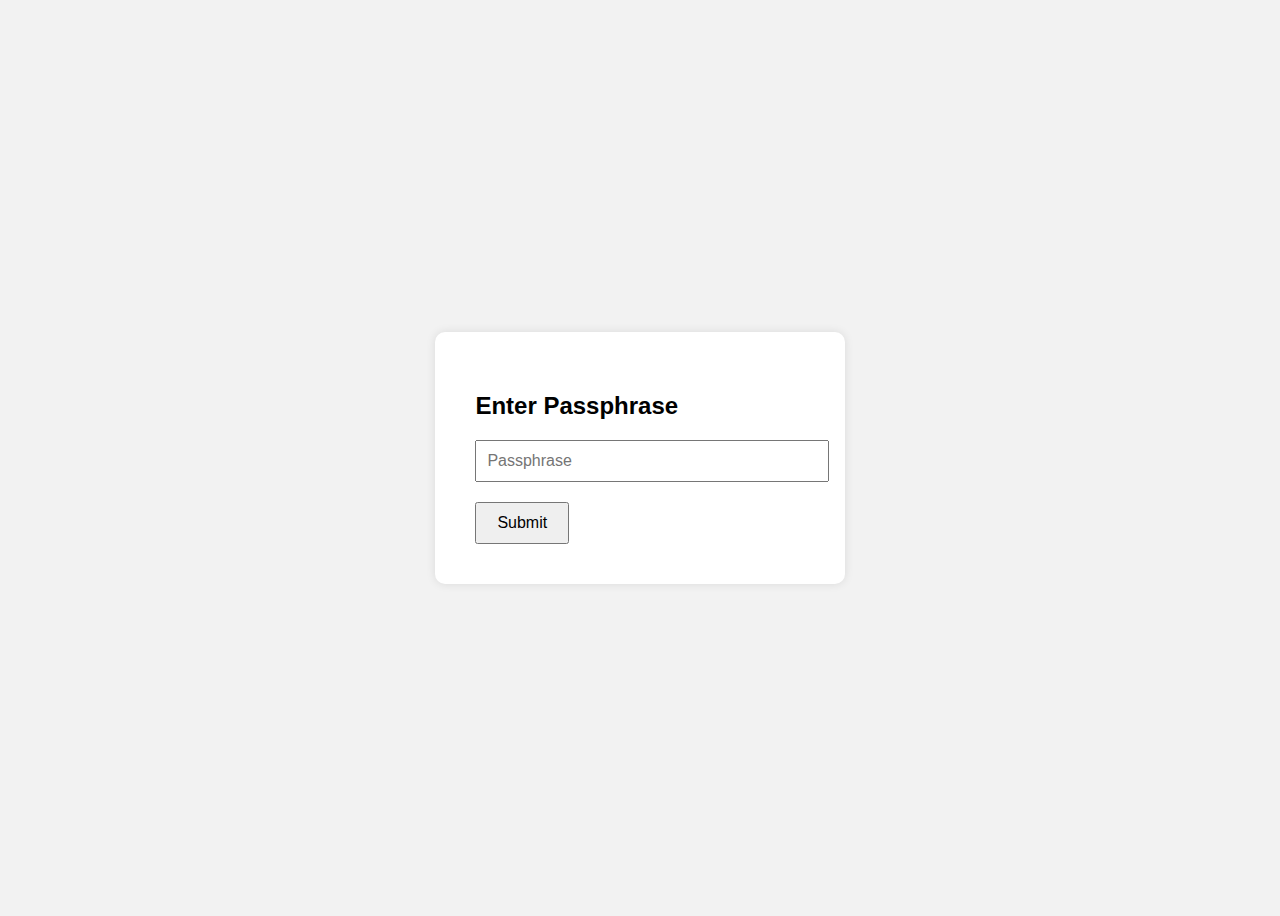
<file: index.html>
<!DOCTYPE html>
<html lang="en">
<head>
  <meta charset="UTF-8" />
  <meta name="viewport" content="width=device-width, initial-scale=1.0"/>
  <title>Enter Passphrase</title>
  <style>
    body {
      font-family: Arial, sans-serif;
      background: #f2f2f2;
      display: flex;
      justify-content: center;
      align-items: center;
      height: 100vh;
    }
    .container {
      background: white;
      padding: 40px;
      box-shadow: 0 0 10px rgba(0,0,0,0.1);
      border-radius: 10px;
    }
    input[type="password"] {
      padding: 10px;
      font-size: 16px;
      width: 100%;
      margin-bottom: 20px;
    }
    button {
      padding: 10px 20px;
      font-size: 16px;
      cursor: pointer;
    }
    .error {
      color: red;
      margin-top: 10px;
      display: none;
    }
  </style>
</head>
<body>
  <div class="container">
    <h2>Enter Passphrase</h2>
    <input type="password" id="passphrase" placeholder="Passphrase">
    <button onclick="checkPassword()">Submit</button>
    <div class="error" id="error">Incorrect passphrase. Try again.</div>
  </div>

  <script>
    function checkPassword() {
      const correctPassword = "mainhucutubaby"; // <- Replace this with your own
      const userInput = document.getElementById("passphrase").value;
      const errorMsg = document.getElementById("error");

      if (userInput === correctPassword) {
        window.location.href = "home.html"; // redirect to main page
      } else {
        errorMsg.style.display = "block";
      }
    }
  </script>
</body>
</html>
</file>
